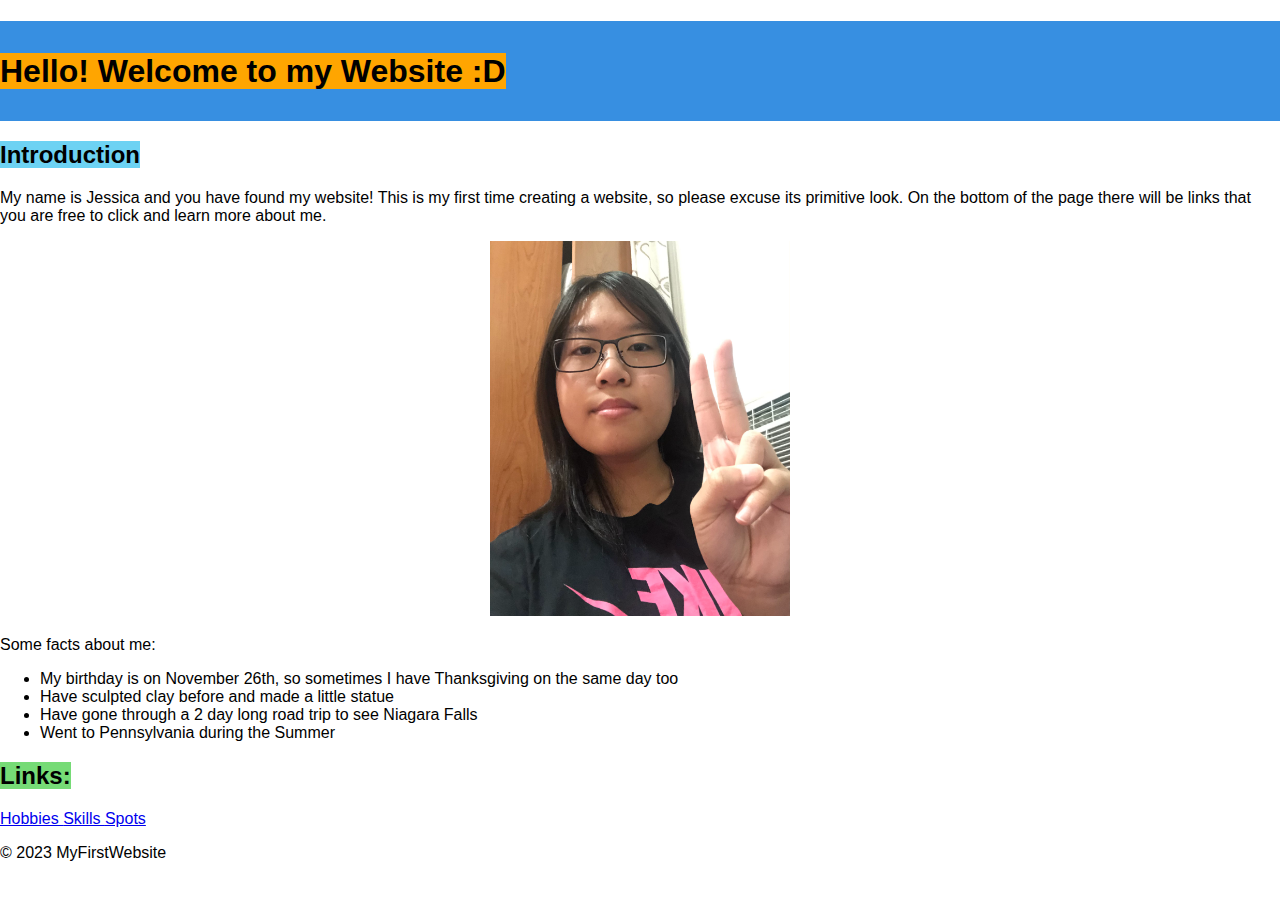
<file: index.html>
<!DOCTYPE html>
<html lang = "en">

  <head>
    <meta charset="utf-8">
    <meta name="viewport" content="width=device-width">
    <title>MyFirstWebsite</title>
    <link href="style.css" rel="stylesheet" type="text/css" />
  </head>
  
  <body>
    <header>
    <h1><span id = "heading">Hello! Welcome to my Website :D</span></h1>
    </header>

    <h2><span id = "intro">Introduction</span></h2>
    <p><span id = "column">My name is Jessica and you have found my website! This is my first time creating a website, so please excuse its primitive look. On the bottom of the page there will be links that you are free to click and learn more about me.</span></p>
    <div id = "selfie"><img src ="images/Selfie.png" alt ="Picture of me" width = "300" height = "375" title = "That's me!"></div>

    <p>Some facts about me:</p>
    <ul>
      <li>My birthday is on November 26th, so sometimes I have Thanksgiving on the same day too</li>
      <li>Have sculpted clay before and made a little statue</li>
      <li>Have gone through a 2 day long road trip to see Niagara Falls</li>
      <li>Went to Pennsylvania during the Summer</li>
    </ul>

    <h2><span id = "link">Links:</span></h2>   
    <a href = "favorites.html" title = "It is about my hobbies and favorite things to do"> Hobbies </a>
    <a href = "skills.html" title = "These are some skills I know and somewhat confident at teaching people on"> Skills </a>
    <a href = "spots.html" title = "These are my recommendations for what spots in New York that I think people should check out"> Spots </a>
  </body>     
  <!--This is a comment-->
  <p>© 2023 MyFirstWebsite</p>
</html>
</file>
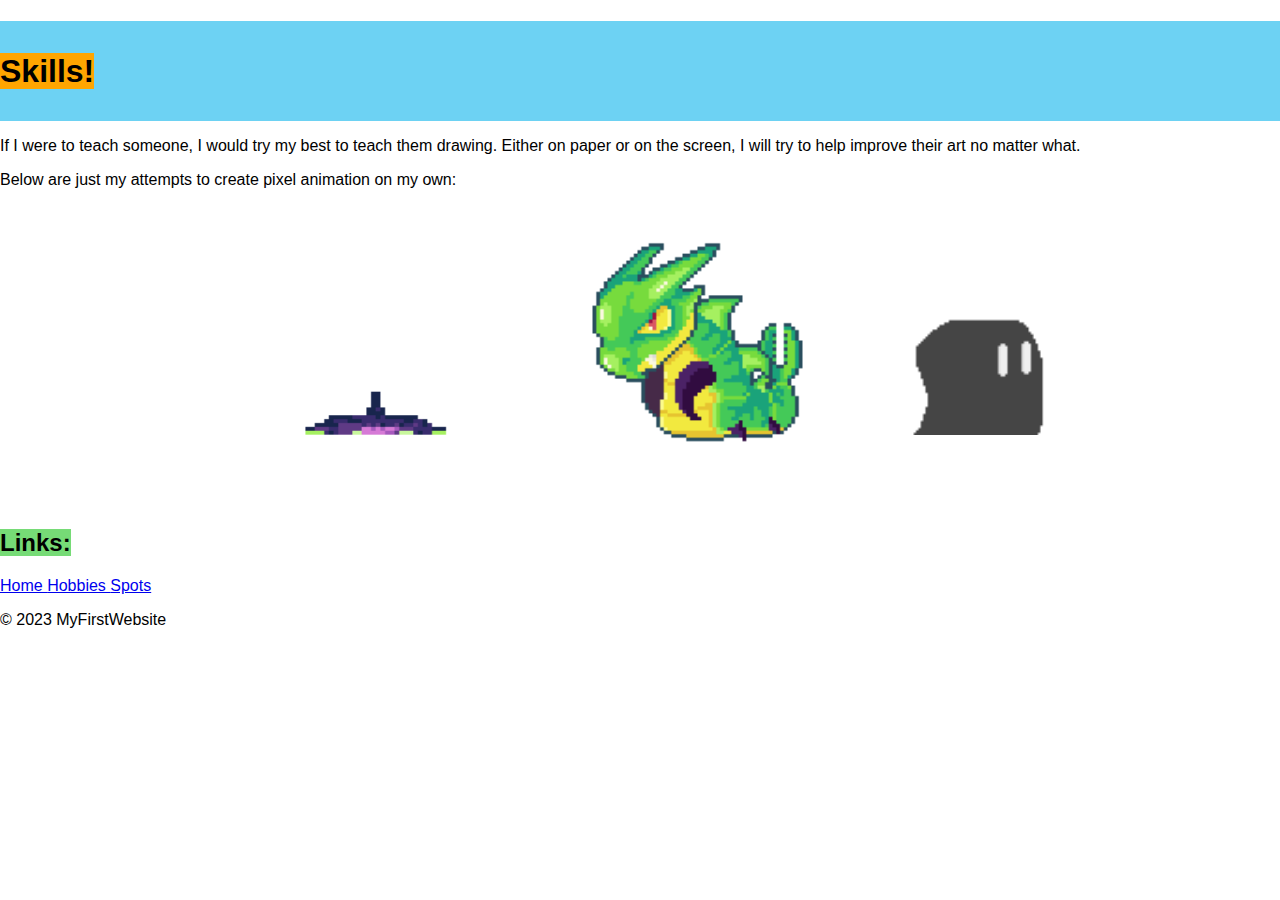
<file: skills.html>
<!DOCTYPE html>
<html lang = "en">
  <head>
    <meta charset="utf-8">
    <meta name="viewport" content="width=device-width">
    <title>Skills</title>
    <link href="talent.css" rel="stylesheet" type="text/css" />
  </head>

  <body>
    <header>
    <h1><span id = "heading">Skills!</span></h1>
    </header>
      
    <p>If I were to teach someone, I would try my best to teach them drawing. Either on paper or on the screen, I will try to help improve their art no matter what.</p>
    <p>Below are just my attempts to create pixel animation on my own:</p>

    <div id = "middle">
    <img id = "frog" src ="images/Space Froggo.gif" alt ="A stiff animation of a purple frog" width = "300" height = "250" title = "I tried to draw each frame to make it smooth">
    <img id = "drago" src ="images/Slither-Pillar Animation.gif" alt ="A stiff animation of a green snake-like creature" width = "300" height = "250" title = "inspired by Pokemon">
    <img id = "blocky" src ="images/BlocksNJumps_Blocky.gif" alt ="A moving blob" width = "150" height = "150" title = "I made this for my final Java project">
    </div>

    <h2><span id = "link">Links:</span></h2>
    <a href = "index.html" title = "Return back home"> Home </a>
    <a href = "favorites.html" title = "It is about my hobbies and favorite things to do"> Hobbies </a>
    <a href = "spots.html" title = "These are my recommendations for what spots in New York that I think people should check out"> Spots </a>
  </body>
  <p>© 2023 MyFirstWebsite</p>
</html>
</file>
<file: style.css>
html 
{
  font-family: sans-serif;
  height: 100%;
  width: 100%;
}

body
{
  margin: 0px;
}

header
{
  margin: 0px;
  background: #378fe1 ;
  height: 100px;
}

#heading
{
  line-height: 100px;
  margin: 0px;
  background: orange;
}

#intro
{
  background: #6dd2f3;
}

#column
{
  display: flex;
}

#link
{
  background:#76db76;
}

#hobby
{
  background-color: #ab5cc1;
}

#skill
{
  background: #6dd2f3;
}

#spot
{
  background:#ea6c6c;
}

#selfie
{
  text-align: center;
}
</file>
<file: talent.css>
html 
{
  font-family: sans-serif;
  height: 100%;
  width: 100%;
}

body
{
  margin: 0px;
}

header
{
  margin: 0px;
  background: #6dd2f3;
  height: 100px;
}

#heading
{
  line-height: 100px;
  margin: 0px;
  background: orange;
}

#link
{
  background:#76db76;
}

#middle
{
  text-align: center;
}

#frog
{
  margin-top: 40px;
}

#drago
{
  margin-bottom: 50px;
}

#blocky
{
  margin-left: 80px;
  margin-bottom: 70px;
}
</file>
